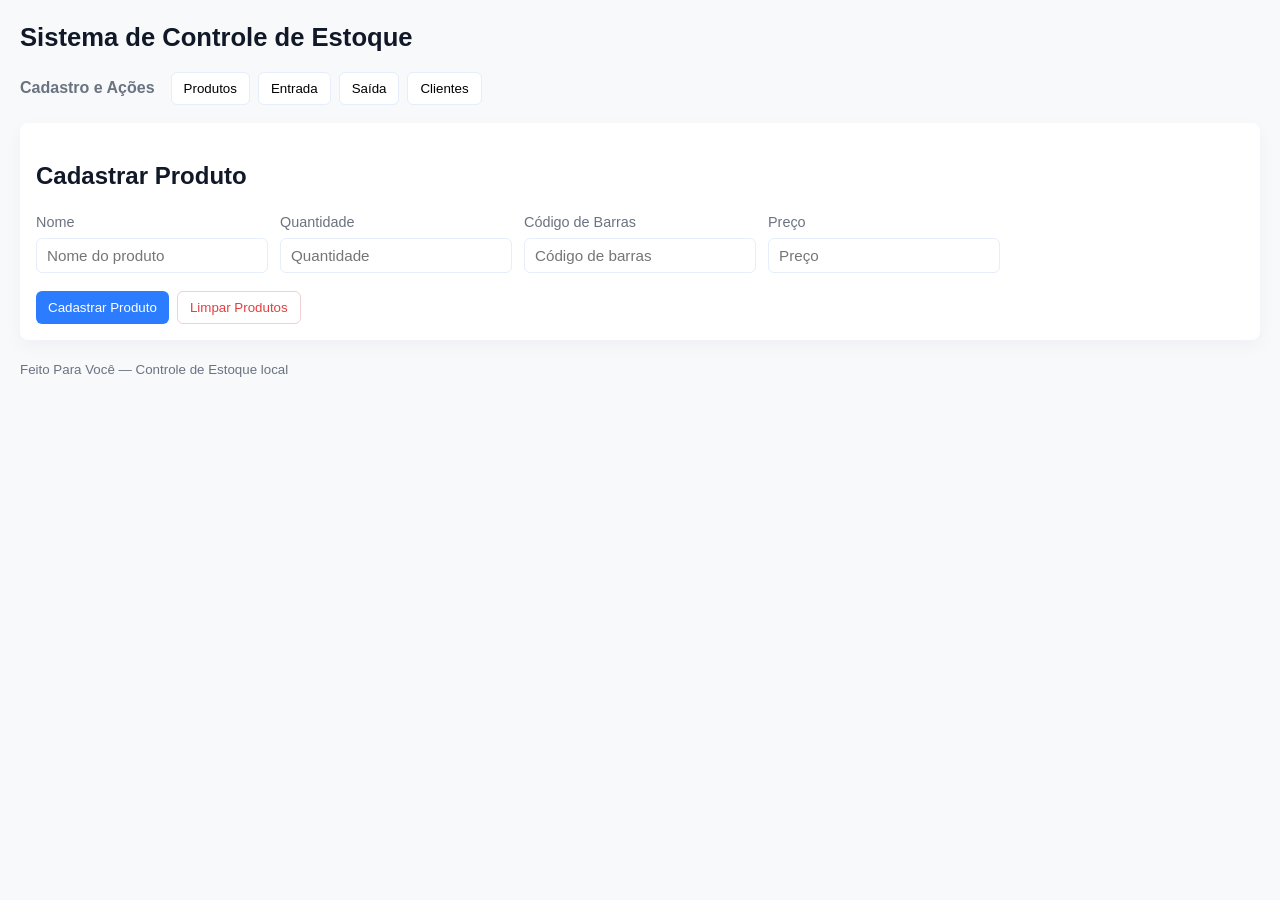
<file: index.html>
<!DOCTYPE html>
<html lang="pt-BR">
<head>
  <meta charset="utf-8" />
  <meta name="viewport" content="width=device-width, initial-scale=1" />
  <title>Controle de Estoque</title>
  <link rel="stylesheet" href="style.css" />
</head>
<body>
  <header>
    <h1>Sistema de Controle de Estoque</h1>
  </header>

  <nav class="menu">
    <h2>Cadastro e Ações</h2>
    <div class="menu-buttons">
      <button class="tab-btn" data-target="cadastro">Produtos</button>
      <button class="tab-btn" data-target="entrada">Entrada</button>
      <button class="tab-btn" data-target="saida">Saída</button>
      <button class="tab-btn" data-target="clientes">Clientes</button>
    </div>
  </nav>

  <main>
    <!-- Aba Cadastro Produto -->
    <section id="cadastro" class="tab-content active">
      <h2>Cadastrar Produto</h2>
      <form id="form-produto" class="form">
        <label>
          Nome
          <input type="text" name="nome" placeholder="Nome do produto" required />
        </label>
        <label>
          Quantidade
          <input type="number" name="quantidade" placeholder="Quantidade" required min="0" />
        </label>
        <label>
          Código de Barras
          <input type="text" name="codigo" placeholder="Código de barras" required />
        </label>
        <label>
          Preço
          <input type="number" name="preco" placeholder="Preço" step="0.01" required min="0" />
        </label>
        <div class="actions">
          <button type="submit" class="submit-btn">Cadastrar Produto</button>
          <button type="button" id="limpar-produtos" class="danger">Limpar Produtos</button>
        </div>
      </form>
      
    </section>

    <!-- Aba Entrada -->
    <section id="entrada" class="tab-content">
      <h2>Registrar Entrada de Produto</h2>
      <form id="form-entrada" class="form">
        <label>
          Código de Barras
          <input type="text" name="codigo" placeholder="Código de Barras" required />
        </label>
        <label>
          Quantidade
          <input type="number" name="quantidade" placeholder="Quantidade" required min="1" />
        </label>
        <div class="actions">
          <button type="submit" class="submit-btn">Registrar Entrada</button>
        </div>
      </form>
      
    </section>

    <!-- Aba Saída -->
    <section id="saida" class="tab-content">
      <h2>Registrar Saída de Produto</h2>
      <form id="form-saida" class="form">
        <label>
          Código de Barras
          <input type="text" name="codigo" placeholder="Código de Barras" required />
        </label>
        <label>
          Quantidade
          <input type="number" name="quantidade" placeholder="Quantidade" required min="1" />
        </label>
        <label>
          Preço (opcional)
          <input type="number" name="preco" placeholder="Preço do Produto" step="0.01" min="0" />
        </label>
        <div class="actions">
          <button type="submit" class="submit-btn">Registrar Saída</button>
        </div>
      </form>
      
    </section>

    <!-- Aba Clientes -->
    <section id="clientes" class="tab-content">
      <h2>Cadastrar Cliente</h2>
      <form id="form-cliente" class="form">
        <label>
          Nome
          <input type="text" name="nome" placeholder="Nome do cliente" required />
        </label>
        <label>
          E-mail
          <input type="email" name="email" placeholder="E-mail" />
        </label>
        <label>
          Telefone
          <input type="tel" name="telefone" placeholder="Telefone" />
        </label>
        <label>
          Endereço
          <input type="text" name="endereco" placeholder="Endereço" />
        </label>
        <div class="actions">
          <button type="submit" class="submit-btn">Cadastrar Cliente</button>
          <button type="button" id="limpar-clientes" class="danger">Limpar Clientes</button>
        </div>
      </form>
      
    </section>
  </main>

  <footer>
    <small>Feito Para Você — Controle de Estoque local</small>
  </footer>

  <script src="teste.js"></script>
</body>
</html>
</file>
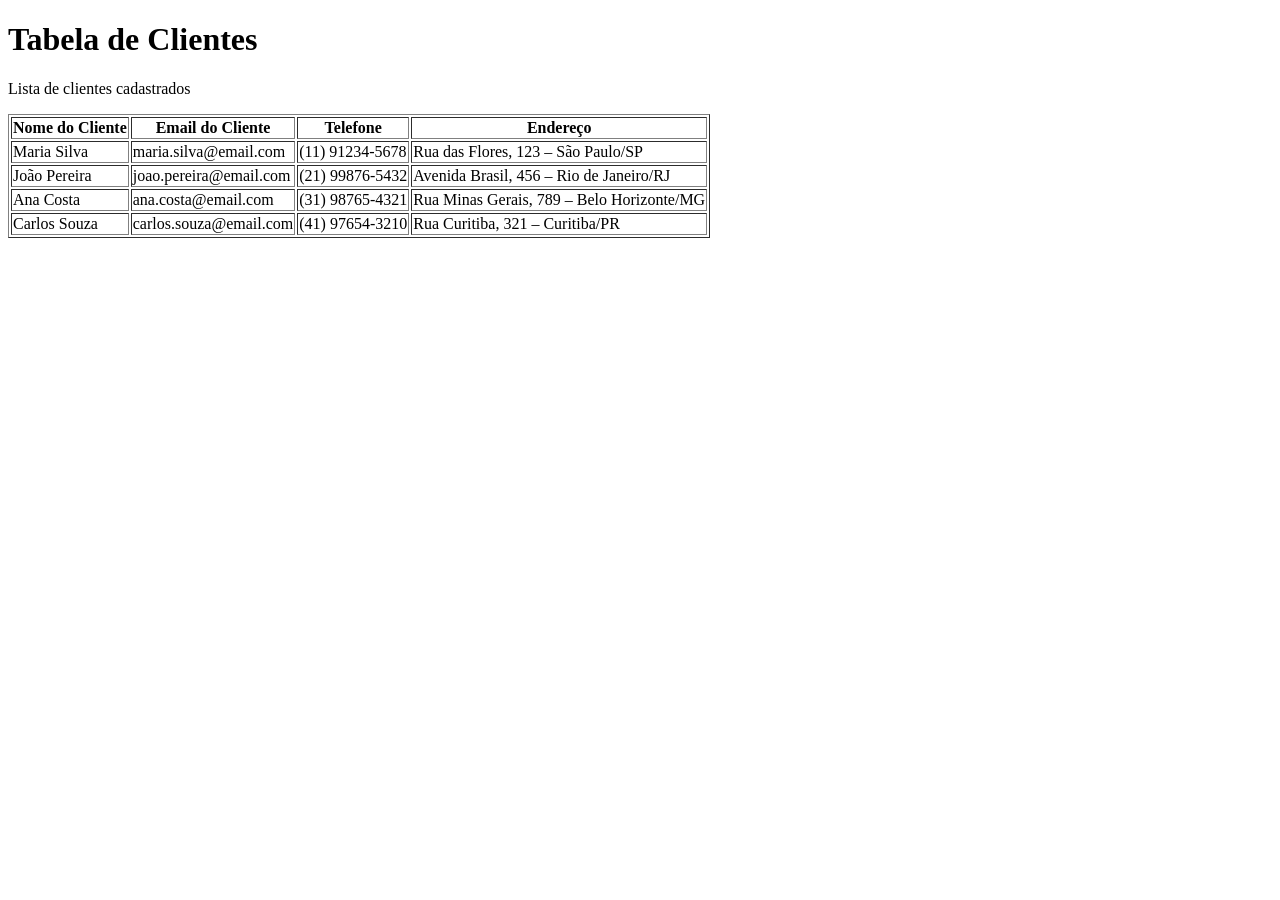
<file: clientes.html>
<!doctype html>
<html lang="pt-BR">
<head>
  <meta charset="utf-8">
  <title>Tabela de Clientes</title>
</head>
<body>
  <h1>Tabela de Clientes</h1>
  <p>Lista de clientes cadastrados</p>

  <table border="1">
    <thead>
      <tr>
        <th>Nome do Cliente</th>
        <th>Email do Cliente</th>
        <th>Telefone</th>
        <th>Endereço</th>
      </tr>
    </thead>
    <tbody>
      <tr>
        <td>Maria Silva</td>
        <td>maria.silva@email.com</td>
        <td>(11) 91234-5678</td>
        <td>Rua das Flores, 123 – São Paulo/SP</td>
      </tr>
      <tr>
        <td>João Pereira</td>
        <td>joao.pereira@email.com</td>
        <td>(21) 99876-5432</td>
        <td>Avenida Brasil, 456 – Rio de Janeiro/RJ</td>
      </tr>
      <tr>
        <td>Ana Costa</td>
        <td>ana.costa@email.com</td>
        <td>(31) 98765-4321</td>
        <td>Rua Minas Gerais, 789 – Belo Horizonte/MG</td>
      </tr>
      <tr>
        <td>Carlos Souza</td>
        <td>carlos.souza@email.com</td>
        <td>(41) 97654-3210</td>
        <td>Rua Curitiba, 321 – Curitiba/PR</td>
      </tr>
    </tbody>
  </table>
</body>
</html>
</file>
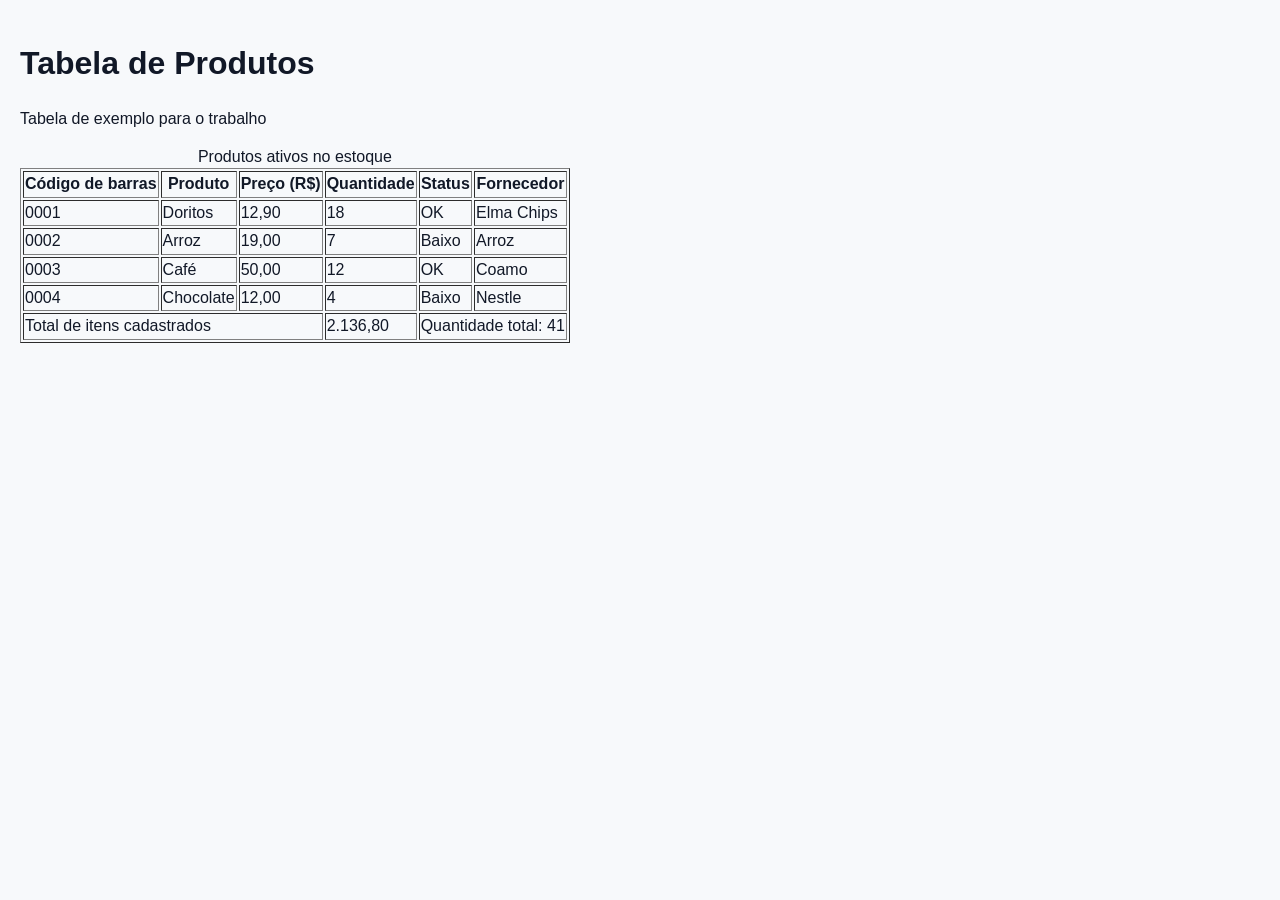
<file: itens.html>
<!DOCTYPE html>
<html lang="pt-BR">
<head>
    <meta charset="UTF-8">
    <meta name="viewport" content="width=device-width, initial-scale=1.0">
    <title>Controle de Estoque</title>
    <link rel="stylesheet" href="style.css">
</head>
<!doctype html>
<html lang="pt-BR">
<head>
  <meta charset="utf-8">
  <title>Tabela de Produtos</title>
</head>
<body>
  <h1>Tabela de Produtos</h1>
  <p>Tabela de exemplo para o trabalho</p>

  <table border="1">
    <caption>Produtos ativos no estoque</caption>
    <thead>
      <tr>
        <th>Código de barras</th>
        <th>Produto</th>
        <th>Preço (R$)</th>
        <th>Quantidade</th>
        <th>Status</th>
        <th>Fornecedor</th>
      </tr>
    </thead>
    <tbody>
      <tr>
        <td>0001</td>
        <td>Doritos</td>
        <td>12,90</td>
        <td>18</td>
        <td>OK</td>
        <td>Elma Chips</td>
      </tr>
      <tr>
        <td>0002</td>
        <td>Arroz</td>
        <td>19,00</td>
        <td>7</td>
        <td>Baixo</td>
        <td>Arroz</td>
      </tr>
      <tr>
        <td>0003</td>
        <td>Café</td>
        <td>50,00</td>
        <td>12</td>
        <td>OK</td>
        <td>Coamo</td>
      </tr>
      <tr>
        <td>0004</td>
        <td>Chocolate</td>
        <td>12,00</td>
        <td>4</td>
        <td>Baixo</td>
        <td>Nestle</td>
      
    </tbody>
    <tfoot>
      <tr>
        <td colspan="3">Total de itens cadastrados</td>
        <td colspan="1">2.136,80</td>
        <td colspan="3">Quantidade total: 41</td>
      </tr>
    </tfoot>
  </table>
</body>
</html>
</file>
<file: style.css>
:root{
  --bg: #f7f9fb;
  --card: #ffffff;
  --primary: #2b7cff;
  --muted: #6b7280;
  --danger: #e53e3e;
  --radius: 8px;
  font-family: Inter, "Segoe UI", Roboto, Arial, sans-serif;
}

*{box-sizing:border-box}
body{
  margin:0;
  background:var(--bg);
  color:#111827;
  line-height:1.4;
  padding:20px;
}

/* Layout */
header{margin-bottom:16px}
header h1{margin:0;font-size:1.6rem}

.menu{
  display:flex;
  align-items:center;
  gap:16px;
  margin-bottom:18px;
  flex-wrap:wrap;
}

.menu h2{
  margin:0;
  font-size:1rem;
  color:var(--muted);
}

.menu-buttons{
  display:flex;
  gap:8px;
  flex-wrap:wrap;
}

.tab-btn{
  background:var(--card);
  border:1px solid #e6eefb;
  padding:8px 12px;
  border-radius:6px;
  cursor:pointer;
  transition:transform .08s ease, box-shadow .08s;
}

.tab-btn:hover{transform:translateY(-1px)}
.tab-btn.active{box-shadow:0 6px 18px rgba(43,124,255,0.12); border-color:var(--primary)}

/* Main content */
main{
  display:grid;
  grid-template-columns:1fr;
  gap:18px;
}

.tab-content{
  background:var(--card);
  padding:16px;
  border-radius:var(--radius);
  box-shadow:0 6px 18px rgba(17,24,39,0.04);
  display:none;
}

.tab-content.active{display:block}

.form{
  display:grid;
  grid-template-columns:repeat(auto-fit,minmax(200px,1fr));
  gap:12px;
  align-items:end;
}

.form label{
  display:flex;
  flex-direction:column;
  gap:6px;
  font-size:0.9rem;
  color:var(--muted);
}

.form input[type="text"],
.form input[type="email"],
.form input[type="tel"],
.form input[type="number"]{
  padding:8px 10px;
  border:1px solid #e6eefb;
  border-radius:6px;
  background:#fff;
  font-size:0.95rem;
}

/* Buttons */
.actions{
  grid-column:1/-1;
  display:flex;
  gap:8px;
  justify-content:flex-start;
  margin-top:6px;
}

.submit-btn{
  background:var(--primary);
  color:#fff;
  border:none;
  padding:8px 12px;
  border-radius:6px;
  cursor:pointer;
}

.danger{
  background:transparent;
  border:1px solid #f3d0d0;
  color:var(--danger);
  padding:8px 12px;
  border-radius:6px;
  cursor:pointer;
}

/* Tables */
.tabela-lista{
  width:100%;
  border-collapse:collapse;
  margin-top:14px;
  font-size:0.95rem;
}

.tabela-lista th,
.tabela-lista td{
  border:1px solid #eef3fb;
  padding:8px;
  text-align:left;
}

.tabela-lista th{
  background:#f3f7ff;
  color:#0f172a;
  font-weight:600;
}

.btn-excluir{
  background:transparent;
  border:none;
  color:var(--danger);
  cursor:pointer;
  font-weight:700;
}

/* Footer */
footer{margin-top:18px;color:var(--muted)}

/* Responsivo */
@media (max-width:700px){
  .form{grid-template-columns:1fr}
  .menu{flex-direction:column;align-items:flex-start}
}
</file>
